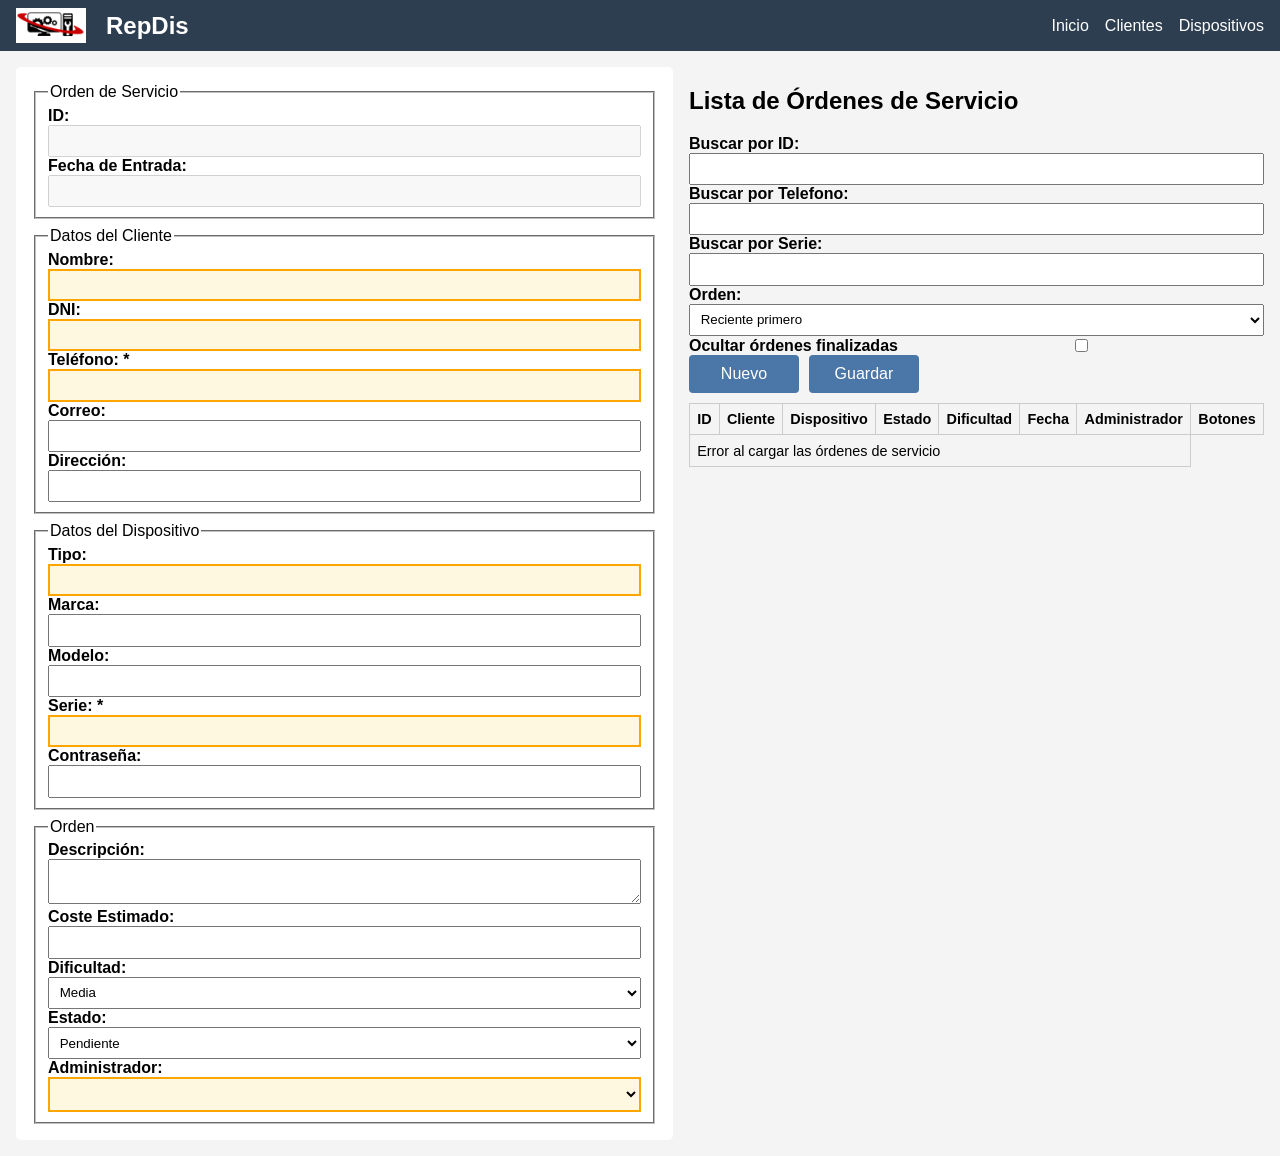
<file: frontend/src/index.html>
<!doctype html>
<html lang="es">
<head>
    <meta charset="UTF-8">
    <meta name="viewport" content="width=device-width, initial-scale=1.0">
    <title>RepDis - Órdenes de Servicio</title>
    <link rel="stylesheet" href="css/styles.css">
</head>
<body>
<header>
    <div class="logo-container">
        <a href="index.html" class="logo-link">
            <img src="img/logo.jpg" alt="Logo RepDis" />
            <h1>RepDis</h1>
        </a>
    </div>
    <nav>
        <ul>
            <li><a href="#">Inicio</a></li>
            <li><a href="clients.html" onclick="loadClients()">Clientes</a></li>
            <li><a href="device.html" onclick="loadOrders()">Dispositivos</a></li>
        </ul>
    </nav>
</header>


<main id="main-content">
    <section class="form-section">
        <form id="order-form">
            <fieldset>
                <legend>Orden de Servicio</legend>
                <label>ID: <input type="text" id="order-id" disabled></label>
                <label>Fecha de Entrada: <input type="text" id="entry-date" disabled></label>
            </fieldset>


            <fieldset>
                <legend>Datos del Cliente</legend>
                <label>Nombre: <input type="text" id="client-name" class="required-field" required></label>
                <label>DNI: <input type="text" id="client-dni" class="required-field" required></label>
                <label>Teléfono: * <input type="text" id="client-phone" class="required-field" required></label>
                <label>Correo: <input type="email" id="client-email"></label>
                <label>Dirección: <input type="text" id="client-address"></label>
                <input type="hidden" id="client-id">
            </fieldset>


            <fieldset>
                <legend>Datos del Dispositivo</legend>
                <label>Tipo: <input type="text" id="device-type" class="required-field" required></label>
                <label>Marca: <input type="text" id="device-brand"></label>
                <label>Modelo: <input type="text" id="device-model"></label>
                <label>Serie: * <input type="text" id="device-serial"class="required-field" required></label>
                <label>Contraseña: <input type="text" id="device-password"></label>
                <input type="hidden" id="device-id">
            </fieldset>


            <fieldset>
                <legend>Orden</legend>
                <label>Descripción: <textarea id="order-description"></textarea></label>
                <label>Coste Estimado: <input type="number" id="order-cost"></label>
                <label>Dificultad:
                    <select id="order-difficulty">
                        <option value="EASY">Fácil</option>
                        <option value="MEDIUM" selected>Media</option>
                        <option value="HARD">Difícil</option>
                    </select>
                </label>
                <label>Estado:
                    <select id="order-status">
                        <option value="CREATED" selected>Pendiente</option>
                        <option value="IN_PROGRESS">En proceso</option>
                        <option value="COMPLETED">Completada</option>
                    </select>
                </label>
                <label>Administrador:
                    <select id="order-admin" name="adminId" class="required-field" required>
                    </select>
                </label>
            </fieldset>
            <div id="form-error-message" class="error-message" style="display: none;">
                Por favor, rellena todos los campos obligatorios.
            </div>
        </form>
    </section>


    <section class="list-section">
        <h2>Lista de Órdenes de Servicio</h2>
        <div class="filters">
            <label>Buscar por ID: <input type="text" id="filter-id" oninput="filterOrders()"></label>
            <label>Buscar por Telefono: <input type="text" id="filter-telefono" oninput="filterOrders()"></label>
            <label>Buscar por Serie: <input type="text" id="filter-serial" oninput="filterOrders()"></label>
            <label>Orden:
                <select id="order-sort" onchange="sortOrders()">
                    <option value="desc">Reciente primero</option>
                    <option value="asc">Antiguas primero</option>
                </select>
            </label>
            <label id="filter-created">
                <span>Ocultar órdenes finalizadas</span>
                <input type="checkbox" id="hide-completed" onchange="loadOrders()">
            </label>
            <div class="form-buttons left">
                <button type="button" class="action-button" id="new-order-btn" onclick="showNewOrderModal()">Nuevo</button>
                <button type="button" class="action-button" onclick="saveOrder()">Guardar</button>
            </div>
        </div>
        <table id="orders-table">
            <thead>
            <tr>
                <th>ID</th>
                <th>Cliente</th>
                <th>Dispositivo</th>
                <th>Estado</th>
                <th>Dificultad</th>
                <th>Fecha</th>
                <th>Administrador</th>
                <th>Botones</th>
            </tr>
            </thead>
            <tbody id="orders-body">
            </tbody>
        </table>
    </section>
</main>

<script src="js/orders.js" defer></script>

<div id="new-order-modal" class="modal hidden">
    <div class="modal-content">
        <h3>¿Cómo quieres crear la orden de servicio?</h3>
        <div class="modal-options">
            <button onclick="createEmptyOrder()">Desde cero</button>
            <button onclick="showClientSelector()">Seleccionar cliente existente</button>
        </div>
        <div id="client-selection" class="hidden">
            <h4>Selecciona un cliente</h4>
            <table id="client-selection-table">
                <thead>
                    <tr>
                        <th>Nombre</th>
                        <th>Teléfono</th>
                    </tr>
                </thead>
                <tbody id="client-selection-body"></tbody>
            </table>
        </div>
        <button class="close-btn" onclick="closeNewOrderModal()">Cerrar</button>
    </div>
</div>

</body>
</html>
</file>
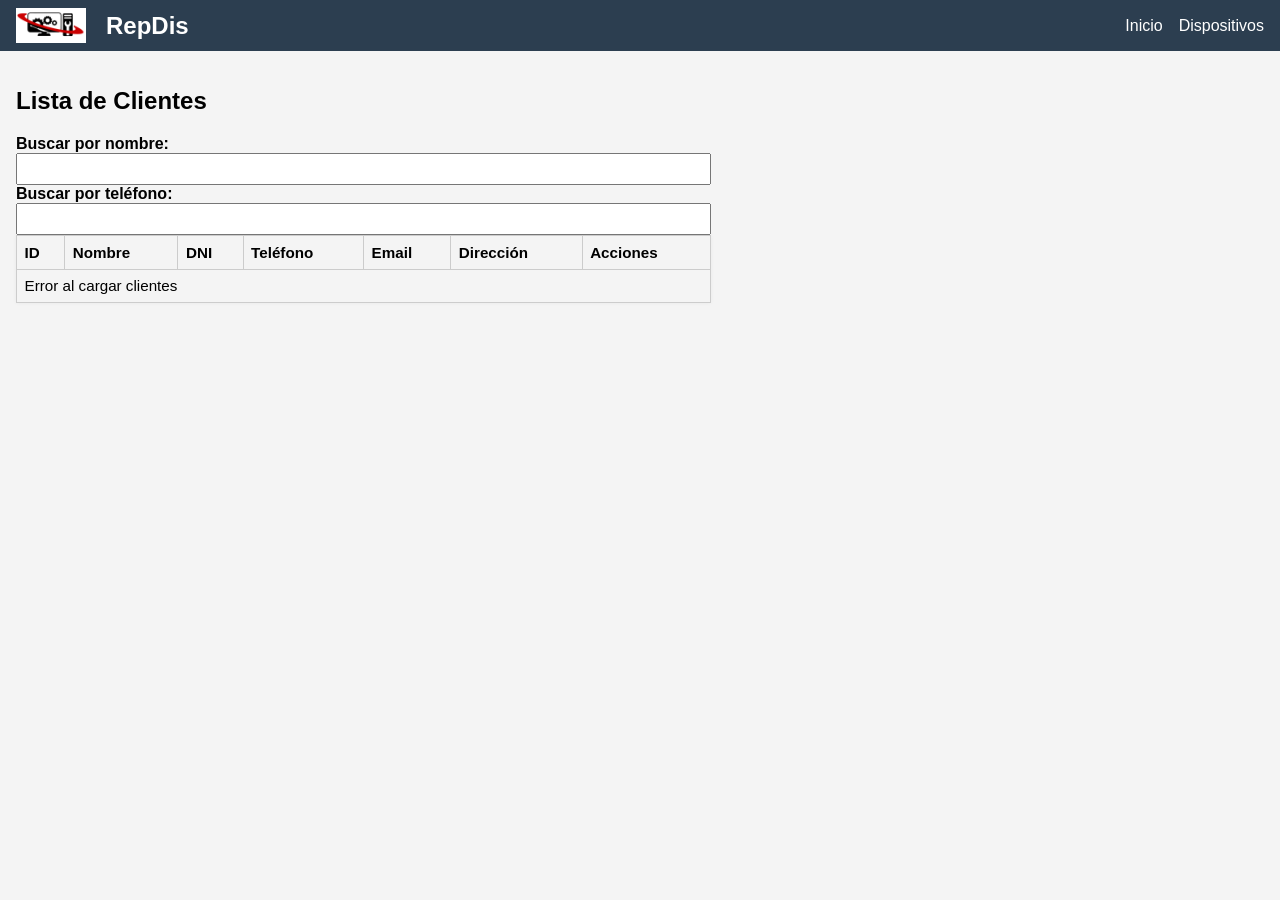
<file: frontend/src/clients.html>
<!doctype html>
<html lang="es">
<head>
    <meta charset="UTF-8">
    <meta name="viewport" content="width=device-width, initial-scale=1.0">
    <title>RepDis - Clientes</title>
    <link rel="stylesheet" href="css/clients.css">
</head>
<body>
<header>
    <div class="logo-container">
        <a href="index.html" class="logo-link">
            <img src="img/logo.jpg" alt="Logo RepDis" />
            <h1>RepDis</h1>
        </a>
    </div>
    <nav>
        <ul>
            <li><a href="index.html">Inicio</a></li>
            <li><a href="device.html">Dispositivos</a></li>
        </ul>
    </nav>
</header>

<main id="main-content">
    <div class="client-page">
        <section class="list-section client-list-section">
            <h2>Lista de Clientes</h2>
            <div class="filters">
                <label>Buscar por nombre: <input type="text" id="filter-name" oninput="filterClients()"></label>
                <label>Buscar por teléfono: <input type="text" id="filter-phone" oninput="filterClients()"></label>
            </div>

            <table id="clients-table">
                <thead>
                <tr>
                    <th>ID</th>
                    <th>Nombre</th>
                    <th>DNI</th>
                    <th>Teléfono</th>
                    <th>Email</th>
                    <th>Dirección</th>
                    <th>Acciones</th>
                </tr>
                </thead>
                <tbody id="clients-body"></tbody>
            </table>
    </div>
    </section>
    <section id="client-form-section" class="form-section hidden">
        <form id="client-form">
            <input type="hidden" id="client-id" />
            <fieldset>
                <legend>Datos del Cliente</legend>
                <label>Nombre: <input type="text" id="client-name" required /></label>
                <label>DNI: <input type="text" id="client-dni" required /></label>
                <label>Teléfono: <input type="text" id="client-phone" required /></label>
                <label>Email: <input type="email" id="client-email" /></label>
                <label>Dirección: <input type="text" id="client-address" /></label>
            </fieldset>
            <div class="form-buttons">
                <button type="button" onclick="saveClient()">Guardar</button>
                <button type="button" class="cancel-button">Cancelar</button>
            </div>
        </form>
    </section>
</main>

<script src="js/clients.js" defer></script>
</body>
</html>
</file>
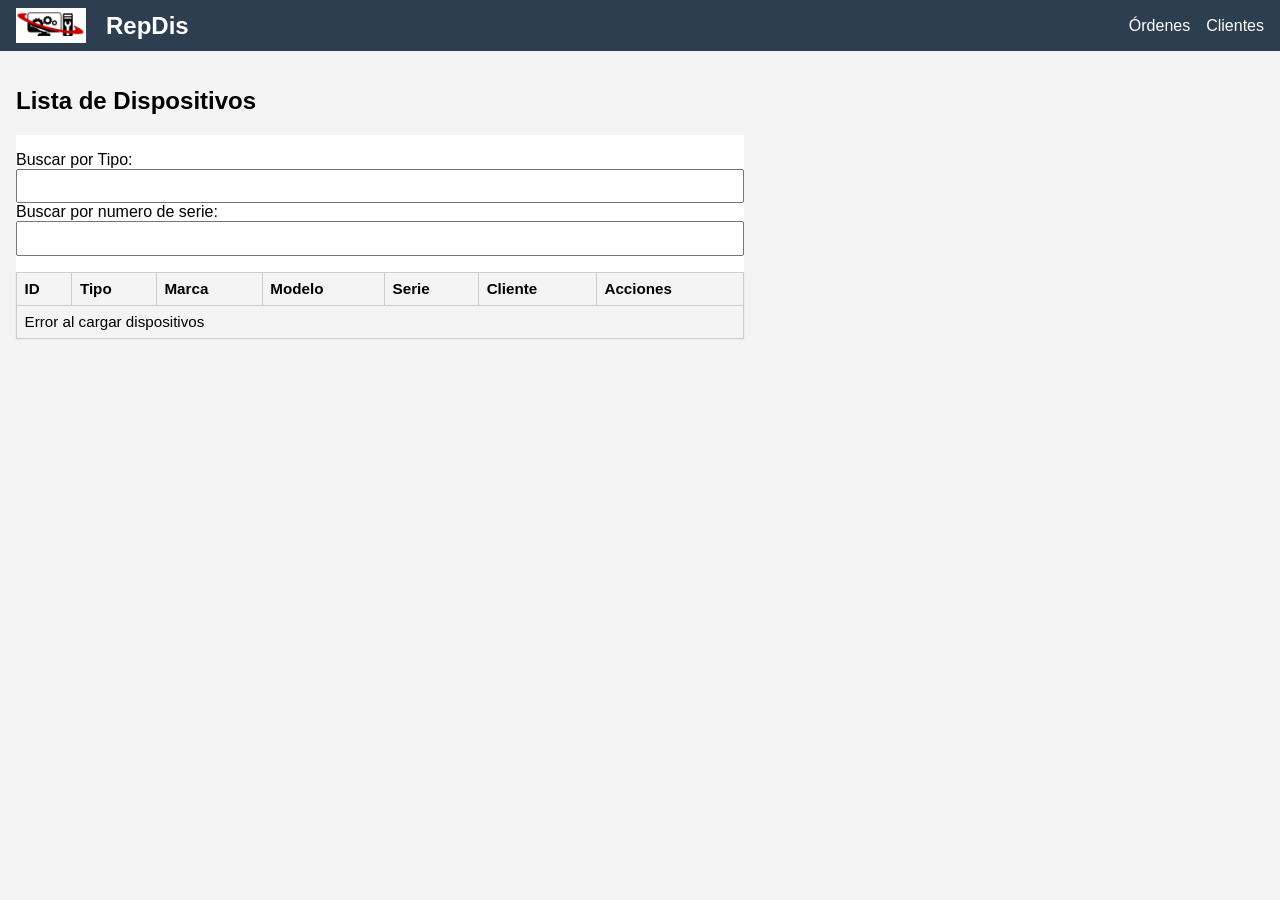
<file: frontend/src/device.html>
<!DOCTYPE html>
<html lang="es">
<head>
    <meta charset="UTF-8">
    <meta name="viewport" content="width=device-width, initial-scale=1.0">
    <title>RepDis - Dispositivos</title>
    <link rel="stylesheet" href="css/device.css">
</head>
<body>
<header>
    <div class="logo-container">
        <a href="index.html" class="logo-link">
            <img src="img/logo.jpg" alt="Logo RepDis" />
            <h1>RepDis</h1>
        </a>
    </div>
    <nav>
        <ul>
            <li><a href="index.html">Órdenes</a></li>
            <li><a href="clients.html">Clientes</a></li>
        </ul>
    </nav>
</header>

<main id="main-content">
    <div class="client-page">
        <section class="list-section client-list-section">
            <h2>Lista de Dispositivos</h2>
            <div class="filters">
                <label>Buscar por Tipo: <input type="text" id="filter-name" oninput="filterDevices()"></label>
                <label>Buscar por numero de serie: <input type="text" id="filter-phone" oninput="filterDevices()"></label>
            </div>

            <table id="devices-table">
                <thead>
                <tr>
                    <th>ID</th>
                    <th>Tipo</th>
                    <th>Marca</th>
                    <th>Modelo</th>
                    <th>Serie</th>
                    <th>Cliente</th>
                    <th>Acciones</th>
                </tr>
                </thead>
                <tbody id="devices-body"></tbody>
            </table>
        </div>
        </section>

        <section id="device-form-section" class="form-section hidden">
            <form id="device-form">
                <input type="hidden" id="device-id" />
                <input type="hidden" id="device-client-id" />
                <fieldset>
                    <legend>Datos del Dispositivo</legend>
                    <label>Tipo: <input type="text" id="device-type" required /></label>
                    <label>Marca: <input type="text" id="device-brand" /></label>
                    <label>Modelo: <input type="text" id="device-model" /></label>
                    <label>Serie: <input type="text" id="device-serial" required /></label>
                    <label>Contraseña: <input type="text" id="device-password" /></label>
                    <label>Cliente: <input type="text" id="device-client-name" readonly /></label>
                </fieldset>
                <div class="form-buttons">
                    <button type="button" onclick="saveDevice()">Guardar</button>
                    <button type="button" class="cancel-button">Cancelar</button>

                </div>
            </form>
        </section>
</main>

<script src="js/devices.js" defer></script>
</body>
</html>
</file>
<file: frontend/src/css/styles.css>
/* El general layout */
body {
   font-family: Arial, sans-serif;
   margin: 0;
   padding: 0;
   height: 100vh;
   display: flex;
   flex-direction: column;
}

/* El header con logo y nombre */
header {
   background-color: #2c3e50;
   color: white;
   padding: 0.5em 1em;
   display: flex;
   align-items: center;
   justify-content: space-between;
}

header img {
   height: 35px;
   margin-right: 10px;
}

header h1 {
   font-size: 1.5em;
   margin: 0;
   display: flex;
   align-items: center;
}

/* El menú */
nav ul {
   list-style: none;
   display: flex;
   gap: 1em;
   padding: 0;
   margin: 0;
}

nav a {
   color: white;
   text-decoration: none;
}

/* Para que todo se me ponga como yo quiero uno a la derecha otro izquierda */
main {
   display: flex;
   flex: 1;
   padding: 1em;
   gap: 1em;
   background-color: #f4f4f4;
}

/* El formulario de la izquierda */
#order-form {
   flex: 3;
   background-color: white;
   padding: 1em;
   border-radius: 5px;
   display: flex;
   flex-direction: column;
   gap: 0.5em;
}

/* La lista de órdenes a la derecha */
#order-list-panel {
   flex: 2;
   background-color: white;
   padding: 1em;
   border-radius: 5px;
   display: flex;
   flex-direction: column;
}

/* Para filtros */
#filters {
   display: flex;
   flex-direction: column;
   gap: 0.5em;
   margin-bottom: 1em;
   flex-wrap: wrap;
   align-items: flex-start;
}

#filters input,
#filters button {
   padding: 0.5em;
   font-size: 0.9em;
}

#filter-created {
    display: flex;
    flex-direction: row;
    align-items: center;
    font-weight: bold;
    white-space: nowrap;
    max-width: 100%;
}

/* Para la tabla de órdenes */
#orders-table {
   width: 100%;
   border-collapse: collapse;
}

.selected-row {
    background-color: yellow !important;
}

#orders-table th,
#orders-table td {
   border: 1px solid #ccc;
   padding: 0.5em;
   font-size: 0.9em;
}

#order-button-group {
 display: flex;
 gap: 0.5rem;
 margin-bottom: 1rem;
}

.admin-cell {
    max-width: 140px;
    white-space: nowrap;
    overflow: hidden;
    text-overflow: ellipsis;
}

/* Tabla destaca donde estoy */

.highlighted-cell {
    background-color: #fff89a !important;
    color: #003366;
}

/* Para los botones de la lista */
#list-buttons {
   margin-top: auto;
   display: flex;
   justify-content: space-between;
}

button {
   padding: 0.7em 1.2em;
   background-color: #6c8ebf;
   color: white;
   border: none;
   border-radius: 4px;
   cursor: pointer;
   font-size: 1em;
   transition: background-color 0.2s ease;
}

button:hover {
   background-color: #5071a5;
}

button#new-order-btn {
   margin: 0px;
}

button.action-button {
    padding: 10px 20px;
    font-size: 16px;
    background-color: #4a76a8;
    color: white;
    border: none;
    border-radius: 4px;
    cursor: pointer;
    min-width: 100px;
     text-align: center;
}

button.action-button:hover {
    background-color: #3b5f8e;
}

label {
   font-weight: bold;
}

input, select, textarea {
   padding: 0.5em;
   width: 100%;
   box-sizing: border-box;
}

.left {
  display: flex;
  justify-content: flex-start !important;
  gap: 1em;
  margin-bottom: 10px;
}

.left .action-button {
  padding: 10px 20px;
  font-size: 16px;
  min-width: 110px; /* fuerza igual ancho mínimo */
  background-color: #4a76a8;
  color: white;
  border: none;
  border-radius: 4px;
  text-align: center;
}

/*botones form de device y clients*/

.form-buttons {
  display: flex;
  justify-content: flex-end;
  gap: 10px;
  margin-bottom: 10px;
}

/* Para el logo */

.logo-container {
   display: flex;
   align-items: center;
   gap: 10px;
}

.logo-container img {
   height: 35px;
}

.logo-link {
    display: flex;
    align-items: center;
    gap: 10px;
    text-decoration: none;
    color: inherit;
}

/* Para los paneles clientes y dispositivos */
.modal {
    position: fixed;
    top: 0;
    left: 0;
    width: 100vw;
    height: 100vh;
    background-color: rgba(0,0,0,0.5);
    display: flex;
    align-items: center;
    justify-content: center;
    z-index: 999;
}

.modal-content {
    background-color: #fff;
    padding: 2em;
    border-radius: 8px;
    max-width: 400px;
    width: 90%;
    text-align: center;
}

.modal-options {
    display: flex;
    flex-direction: column;
    gap: 1em;
    margin: 1em 0;
}

.hidden {
    display: none;
}

#client-selection-table {
    width: 100%;
    border-collapse: collapse;
    margin-top: 1em;
}

#client-selection-table td, #client-selection-table th {
    border: 1px solid #ccc;
    padding: 0.5em;
    cursor: pointer;
}

#client-selection-table tr:hover {
    background-color: #f0f0f0;
}

.close-btn {
    margin-top: 1em;
    background-color: #bdc3c7;
}

.custom-modal {
    position: fixed;
    top: 0;
    left: 0;
    right: 0;
    bottom: 0;
    background-color: rgba(0,0,0,0.5);
    display: flex;
    justify-content: center;
    align-items: center;
    z-index: 999;
}

.custom-modal .modal-content {
    background-color: white;
    padding: 2em;
    border-radius: 8px;
    text-align: center;
}

.modal-table {
    width: 100%;
    border-collapse: collapse;
    margin: 1em 0;
}

.modal-table th, .modal-table td {
    border: 1px solid #ccc;
    padding: 0.5em;
    cursor: pointer;
}
/* Para los required */
.required-field {
  border: 2px solid orange;
  background-color: #fff8e1;
}

.required-field.invalid {
  border-color: red;
  background-color: #ffe6e6;
}
/* Para los errores */
.error-message {
    color: red;
    font-weight: bold;
    margin: 10px 0;
}

.table-button-wrapper {
    display: flex;
    gap: 6px;
    justify-content: center;
    align-items: center;
}

.table-button-wrapper button {
    padding: 6px 10px;
    font-size: 1em;
    min-width: 30px;
}

   /*Final normal*/

@media (max-width: 1100px) {
    main {
        flex-direction: column-reverse;
    }

    #order-form, #order-list-panel {
        width: 100%;
        flex: none;
    }

    #orders-table th,
    #orders-table td {
        font-size: 0.95em;
        padding: 0.6em;
    }

    #orders-table td:last-child,
    #orders-table th:last-child {
        position: sticky;
        right: 0;
        background-color: #f4f4f4;
        z-index: 2;
    }

    .client-page {
        flex-direction: column;
    }

    .filters {
        position: sticky;
        top: 0;
        background-color: white;
        z-index: 10;
        padding: 1em;
    }
}


@media (max-width: 600px) {
    header h1 {
        font-size: 1.2em;
    }

    nav ul {
        flex-direction: column;
        align-items: flex-start;
    }

    #orders-table th, #orders-table td {
        font-size: 1em;
        padding: 0.8em;
        white-space: nowrap;
    }

    #orders-table {
        display: block;
        overflow-x: auto;
    }
    /*Final media*/

}
</file>
<file: frontend/src/css/clients.css>
/* El general layout */
body {
   font-family: Arial, sans-serif;
   margin: 0;
   padding: 0;
   height: 100vh;
   display: flex;
   flex-direction: column;
}

/* El header con logo y nombre */
header {
   background-color: #2c3e50;
   color: white;
   padding: 0.5em 1em;
   display: flex;
   align-items: center;
   justify-content: space-between;
}

header img {
   height: 35px;
   margin-right: 10px;
}

header h1 {
   font-size: 1.5em;
   margin: 0;
   display: flex;
   align-items: center;
}

/* El menú */
nav ul {
   list-style: none;
   display: flex;
   gap: 1em;
   padding: 0;
   margin: 0;
}

nav a {
   color: white;
   text-decoration: none;
}

/* Para que todo se me ponga como yo quiero uno a la derecha otro izquierda */
main {
   display: flex;
   flex: 1;
   padding: 1em;
   gap: 1em;
   background-color: #f4f4f4;
}


/* Para filtros */
#filters {
   display: flex;
   flex-direction: column;
   gap: 0.5em;
   margin-bottom: 1em;
   flex-wrap: wrap;
   align-items: flex-start;
}

#filters input,
#filters button {
   padding: 0.5em;
   font-size: 0.9em;
}

#filter-created {
    display: flex;
    flex-direction: row;
    align-items: center;
    font-weight: bold;
    white-space: nowrap;
    max-width: 100%;
}

.selected-row {
    background-color: yellow !important;
}

/* Tabla destaca donde estoy */

.highlighted-cell {
    background-color: #fff89a !important;
    color: #003366;
}

button {
   padding: 0.7em 1.2em;
   background-color: #6c8ebf;
   color: white;
   border: none;
   border-radius: 4px;
   cursor: pointer;
   font-size: 1em;
   transition: background-color 0.2s ease;
}

button:hover {
   background-color: #5071a5;
}

button.action-button {
    padding: 10px 20px;
    font-size: 16px;
    background-color: #4a76a8;
    color: white;
    border: none;
    border-radius: 4px;
    cursor: pointer;
    min-width: 100px;
     text-align: center;
}

button.action-button:hover {
    background-color: #3b5f8e;
}

label {
   font-weight: bold;
}

input, select, textarea {
   padding: 0.5em;
   width: 100%;
   box-sizing: border-box;
}

/*botones form de clients*/

.form-buttons {
  display: flex;
  justify-content: flex-end;
  gap: 10px;
  margin-bottom: 10px;
}

/* Para el logo */

.logo-container {
   display: flex;
   align-items: center;
   gap: 10px;
}

.logo-container img {
   height: 35px;
}

.logo-link {
    display: flex;
    align-items: center;
    gap: 10px;
    text-decoration: none;
    color: inherit;
}

.hidden {
    display: none;
}

/* Para los required */
.required-field {
  border: 2px solid orange;
  background-color: #fff8e1;
}

.required-field.invalid {
  border-color: red;
  background-color: #ffe6e6;
}
/* Para los errores */
.error-message {
    color: red;
    font-weight: bold;
    margin: 10px 0;
}
/* pagina clientes*/
.client-page{
    display: flex;
    flex-direction: row;
    align-items: flex-start;
    gap: 1em;
}

/* Mantiene la tabla a la izquierda */
.client-list-section{
    flex: 1;
}

/* Formulario flotante a la derecha */
#client-form-section{
  flex: 5 5 500px;
  min-width: 450px;
  max-width: 100%;
  background-color: #fff;
  border: 1px solid #ccc;
  border-radius: 8px;
  padding: 2em 2em 1.5em 2em;
  display: none;
  height: fit-content;
  position: sticky;
  top: 1em;
  box-shadow: 0 4px 12px rgba(0, 0, 0, 0.1);
}

#client-form-section.visible{
  display: block;
  margin-top: 2em;
}

#client-form-section input,
#client-form-section label{
  font-size: 1em;
  margin-bottom: 0.6em;
}


#client-form-section label{
  display: block;
  font-weight: bold;
  margin-top: 0.8em;
}
/*si*/

#clients-table{
    width: 100%;
    border-collapse: collapse;
    border: 1px solid #ccc;
    box-shadow: 0 0 4px rgba(0, 0, 0, 0.05);
}

#clients-table th,
#clients-table td {
    border: 0.5px solid #ccc;
    padding: 0.5em;
    font-size: 0.95em;
    text-align: left;
}

@media (max-width: 1100px) {
  main {
    flex-direction: column-reverse;
  }

  #clients-table td:last-child,
  #clients-table th:last-child {
      position: sticky;
      right: 0;
      background-color: #f4f4f4;
      z-index: 2;
  }

  .client-page {
    flex-direction: column;
  }

  .client-list-section {
    width: 100%;
    padding: 1em;
    box-sizing: border-box;
  }

  #client-form-section {
    width: 100%;
    position: static;
    padding: 1em;
    min-width: 0;
  }

  #clients-table {
    display: block;
    overflow-x: auto;
  }

  #clients-table th,
  #clients-table td {
    white-space: nowrap;
  }
}

@media (max-width: 600px) {
  header h1 {
    font-size: 1.2em;
  }

  nav ul {
    flex-direction: column;
    align-items: flex-start;
  }
}
</file>
<file: frontend/src/css/device.css>
/* Todo lo general igual que en clients.css */
body {
  font-family: Arial, sans-serif;
  margin: 0;
  padding: 0;
  height: 100vh;
  display: flex;
  flex-direction: column;
  background-color: #f4f4f4;
  overflow-x: hidden;
}

header {
  background-color: #2c3e50;
  color: white;
  padding: 0.5em 1em;
  display: flex;
  align-items: center;
  justify-content: space-between;
}

header img {
  height: 35px;
  margin-right: 10px;
}

header h1 {
  font-size: 1.5em;
  margin: 0;
  display: flex;
  align-items: center;
}

nav ul {
  list-style: none;
  display: flex;
  gap: 1em;
  padding: 0;
  margin: 0;
}

nav a {
  color: white;
  text-decoration: none;
}

/* Main y layout página */
main {
  display: flex;
  flex: 1;
  padding: 1em;
  gap: 1em;
  background-color: #f4f4f4;
  max-width: 1400px;
}

.client-page {
  display: flex;
  flex-direction: row;
  gap: 1em;
  align-items: flex-start;
}

.client-list-section {
  flex: 2;
}

/* Tabla dispositivos */
#devices-table {
  width: 100%;
  border-collapse: collapse;
  border: 1px solid #ccc;
  box-shadow: 0 0 4px rgba(0, 0, 0, 0.05);
}

#devices-table th,
#devices-table td {
  border: 0.5px solid #ccc;
  padding: 0.5em;
  font-size: 0.95em;
  text-align: left;
}

#devices-table td:last-child,
#devices-table th:last-child {
  position: sticky;
  right: 0;
  background-color: #f4f4f4;
  z-index: 2;
}

/* Filtros */
.filters {
  position: sticky;
  top: 0;
  background-color: white;
  z-index: 10;
  padding: 1em 0;
}

.filters input {
  padding: 0.5em;
  font-size: 0.9em;
  width: 100%;
  box-sizing: border-box;
}

/* Formulario dispositivos */

#device-form-section {
  flex: 1;
  max-width: 500px;
  min-width: 450px;
  background-color: #fff;
  border: 1px solid #ccc;
  border-radius: 8px;
  padding: 2em 2em 1.5em 2em;
  display: none;
  height: fit-content;
  position: sticky;
  top: 1em;
  box-shadow: 0 4px 12px rgba(0, 0, 0, 0.1);
}

#device-form-section label {
  display: block;
  font-weight: bold;
  margin-top: 0.8em;
}

#device-form-section input {
  font-size: 1em;
  margin-bottom: 0.6em;
  padding: 0.5em;
  width: 100%;
  box-sizing: border-box;
}

/* Botones formulario */
.form-buttons {
  display: flex;
  justify-content: flex-end;
  gap: 10px;
  margin-bottom: 10px;
}

button {
  padding: 0.7em 1.2em;
  background-color: #6c8ebf;
  color: white;
  border: none;
  border-radius: 4px;
  cursor: pointer;
  font-size: 1em;
  transition: background-color 0.2s ease;
}

button:hover {
  background-color: #5071a5;
}

/* Required y errores */
.required-field {
  border: 2px solid orange;
  background-color: #fff8e1;
}

.required-field.invalid {
  border-color: red;
  background-color: #ffe6e6;
}

.error-message {
  color: red;
  font-weight: bold;
  margin: 10px 0;
}

/* Utilidades */
.logo-container {
  display: flex;
  align-items: center;
  gap: 10px;
}

.logo-link {
  display: flex;
  align-items: center;
  gap: 10px;
  text-decoration: none;
  color: inherit;
}

.hidden {
  display: none;
}

.highlighted-cell {
  background-color: #fff89a;
  color: #003366;
  z-index: 0;
  position: relative;
}

#device-form-section.visible {
  display: block;
  margin-top: 2em;
}
@media (max-width: 1100px) {
  main {
    flex-direction: column-reverse;
  }

  .client-page {
    flex-direction: column;
  }

  .client-list-section {
    flex: 3;
    width: 100%;
    padding: 1em;
    box-sizing: border-box;
  }

  #device-form-section {
    width: 100%;
    position: static;
    padding: 1em;
    min-width: 0;
  }

  #devices-table {
    display: block;
    overflow-x: auto;
  }

  #devices-table th,
  #devices-table td {
    white-space: nowrap;
  }
}

@media (max-width: 600px) {
  header h1 {
    font-size: 1.2em;
  }

  nav ul {
    flex-direction: column;
    align-items: flex-start;
  }
}
</file>
